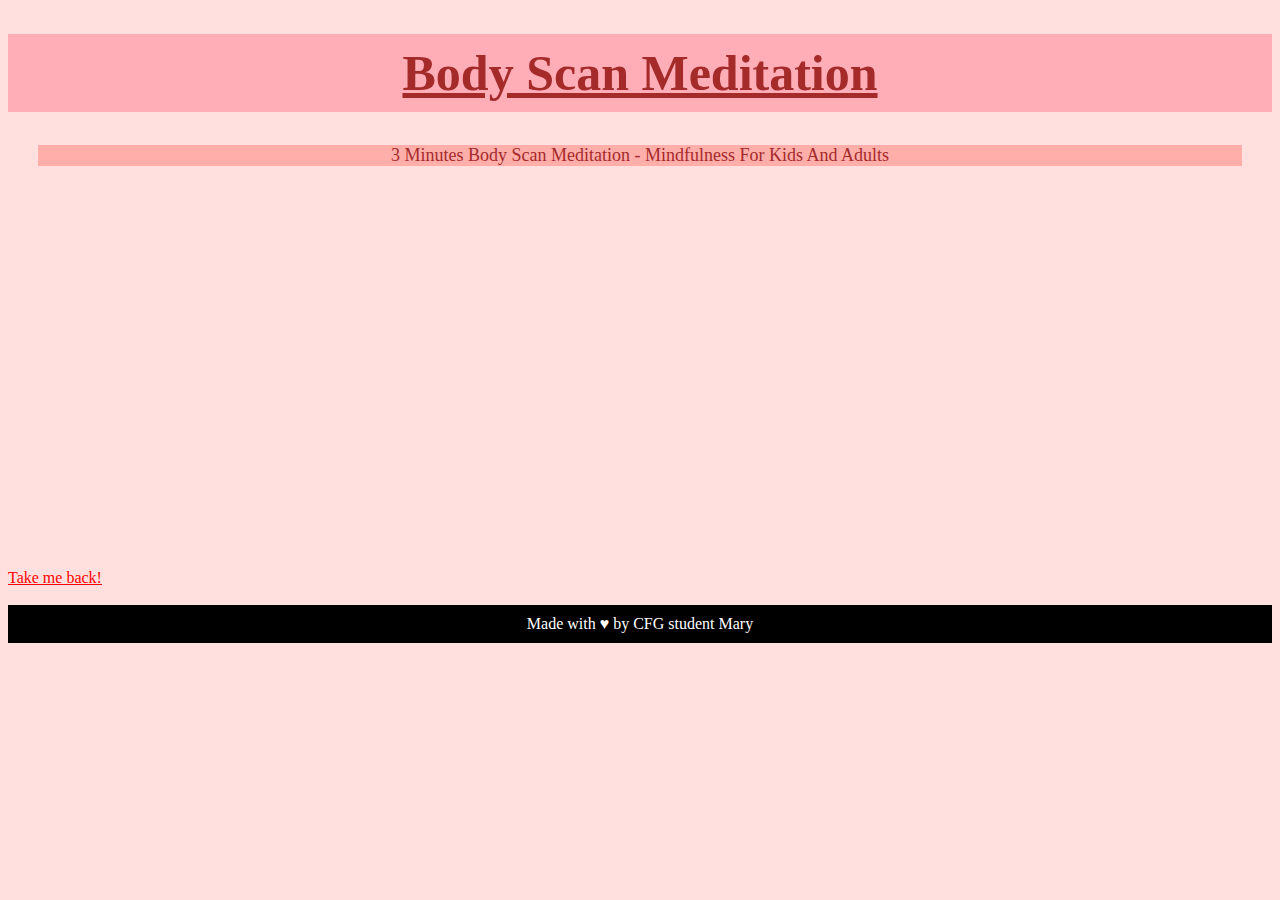
<file: page2.html>
<!DOCTYPE html>
<html lang="en">
  <head>
    <meta charset="UTF-8" />
    <meta name="viewport" content="width=device-width, initial-scale=1.0" />
    <link rel="stylesheet" href="style.css" />
    <link rel="preconnect" href="https://fonts.googleapis.com" />
    <link rel="preconnect" href="https://fonts.gstatic.com" crossorigin />
    <link
      href="https://fonts.googleapis.com/css2?family=Playfair+Display:wght@700&family=Poppins:wght@500;600;700&display=swap"
      rel="stylesheet"
    />
    <title>How to do it</title>
  </head>
  <body>
    <h1>Body Scan Meditation</h1>
    <p>3 Minutes Body Scan Meditation - Mindfulness For Kids And Adults</p>
    <br />
    <br />
    <iframe width="560" 
            height="315" src="https://www.youtube.com/embed/X462QPGZQt4" title="YouTube video player" frameborder="0" allow="accelerometer; autoplay; clipboard-write; encrypted-media; gyroscope; picture-in-picture; web-share" allowfullscreen></iframe>
    <br />
    <br />
    <a href="file:///C:/Users/T480/OneDrive/%C3%81rea%20de%20Trabalho/Exercise-Starter%20CDG/index.html">Take me back!</a>
    <br />
    <br /><footer>Made with ♥ by CFG student Mary</footer>
  </body>
</html>
</file>
<file: style.css>
body {
  background-color:rgba(255, 99, 92, 0.2);
 }
 h1 {  
   background-color: rgba(255, 99, 127, 0.4);
   text-align: center;
   padding: 10px 0;
   text-decoration: underline;
   font-weight: bold;
   font-family: times roman;
   font-size:50px;
   color: brown;
 }
 p {
   margin: 30px;
   border: 5px; 
   text-align: center;
   font-family: times roman;
   font-size: 18px;
   justify-content:center;
   color: brown;
   background-color: rgba(255, 99, 92, 0.4);
   }
 img {
   display: block;
   margin-left: auto;
   margin-right: auto;
   width: 85%;
   border-radius: 15px;
 }
 
 a {
  text-align: center;
  color:red;
 }
 footer{
    background-color: black;
    text-align: center;
    padding: 10px 0;
    color: white;
 }
</file>
